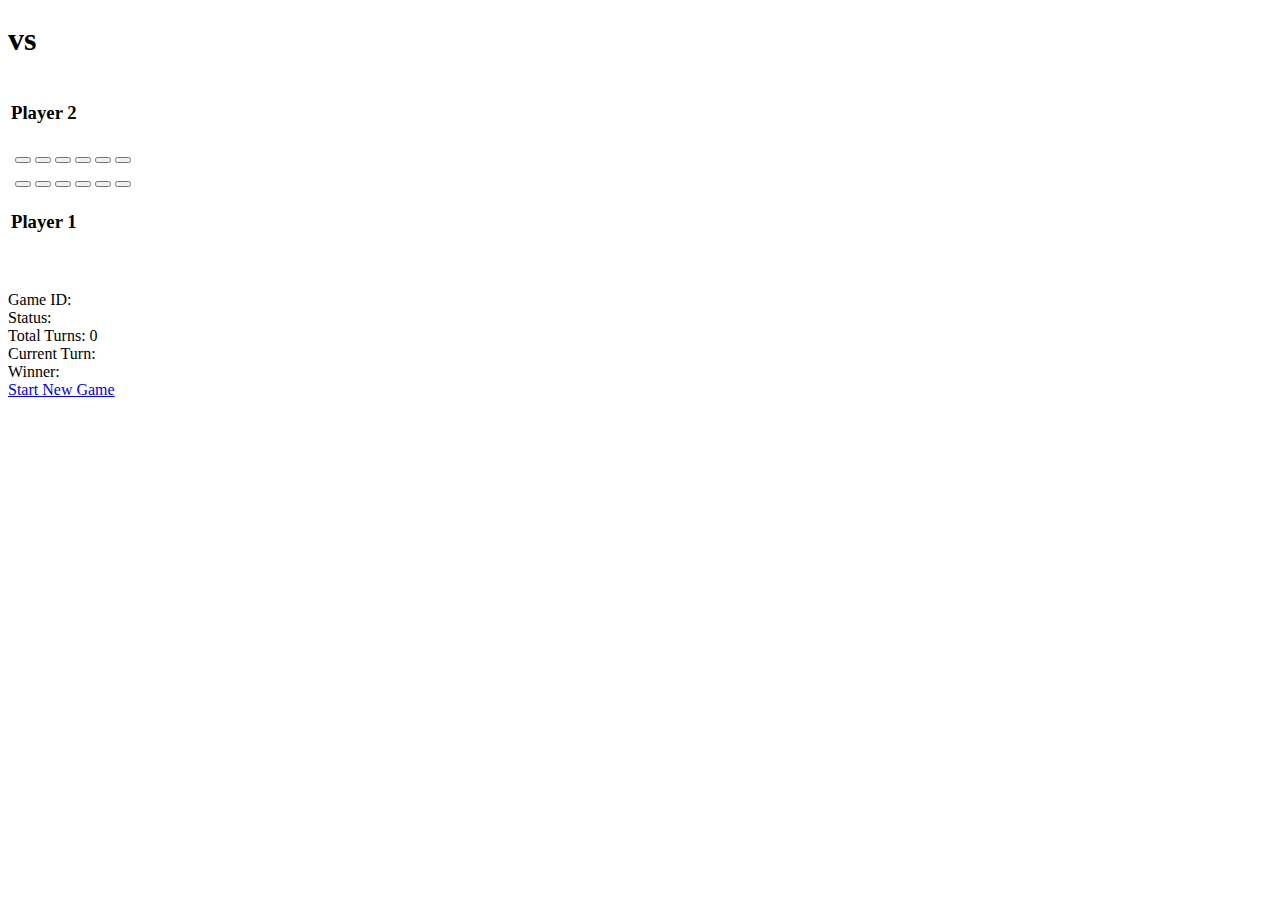
<file: src/main/resources/templates/play.html>
<!DOCTYPE html>
<html lang="en" xmlns:th="http://www.thymeleaf.org">
      <head>
          <meta charset="utf-8" />
          <link th:href = "@{/css/play.css}" rel="stylesheet">
          <script src="https://cdnjs.cloudflare.com/ajax/libs/jquery/3.6.0/jquery.min.js"></script>

          <link href="https://cdn.jsdelivr.net/npm/bootstrap@5.2.1/dist/css/bootstrap.min.css" rel="stylesheet" integrity="sha384-iYQeCzEYFbKjA/T2uDLTpkwGzCiq6soy8tYaI1GyVh/UjpbCx/TYkiZhlZB6+fzT" crossorigin="anonymous">
          <script src="https://cdn.jsdelivr.net/npm/bootstrap@5.2.1/dist/js/bootstrap.bundle.min.js" integrity="sha384-u1OknCvxWvY5kfmNBILK2hRnQC3Pr17a+RTT6rIHI7NnikvbZlHgTPOOmMi466C8" crossorigin="anonymous"></script>

          <script type="text/javascript" th:src="@{/script/play.js}"></script>
          <script data-th-inline="javascript">
               const gameData = [[${gameEntity}]];
               // const gamePlayData = [[${gamePlayEntity}]];
          </script>
          <title>Mancala Game</title>
      </head>
      <body>
          <div class="container">
              <header>
                  <h1 class="h4"
                      th:text="${gameEntity.getFirstPlayerEntity().playerName}"></h1>
                  <h1 class="h4">vs</h1>
                  <h1 class="h4"
                      th:text="${gameEntity.getSecondPlayerEntity().playerName}"></h1>
              </header>
              <div class="board-container" id="game-board">
                  <table class="board">
                      <tbody>
                      <tr class="player-row" id="player2-row">
                          <td colspan="8">
                              <h3 class="player-2" th:text="${gameEntity.getSecondPlayerEntity().playerName}">
                                  Player 2
                              </h3>
                          </td>
                      </tr>
                      <tr class="board-row">
                          <td class="store" id="pit-13" rowspan="3"
                              th:text="${gameEntity.getBoard().get(13).count()}">
                          </td>
                          <td>
                              <button class="house" id="pit-12"
                                      th:text="${gameEntity.getBoard().get(12).count()}"
                                      th:onclick="validateMove(12)">
                              </button>
                          </td>
                          <td>
                              <button class="house" id="pit-11"
                                      th:text="${gameEntity.getBoard().get(11).count()}"
                                      th:onclick="validateMove(11)">
                              </button>
                          </td>
                          <td>
                              <button class="house" id="pit-10"
                                      th:text="${gameEntity.getBoard().get(10).count()}"
                                      th:onclick="validateMove(10)">
                              </button>
                          </td>
                          <td>
                              <button class="house" id="pit-9"
                                      th:text="${gameEntity.getBoard().get(9).count()}"
                                      th:onclick="validateMove(9)">
                              </button>
                          </td>
                          <td>
                              <button class="house" id="pit-8"
                                      th:text="${gameEntity.getBoard().get(8).count()}"
                                      th:onclick="validateMove(8)">
                              </button>
                          </td>
                          <td>
                              <button class="house" id="pit-7"
                                      th:text="${gameEntity.getBoard().get(7).count()}"
                                      th:onclick="validateMove(7)">
                              </button>
                          </td>
                          <td class="store" id="pit-6" rowspan="3"
                              th:text="${gameEntity.getBoard().get(6).count()}">
                          </td>
                      </tr>
                      <tr class="blank-row">
                          <!--<td colspan="6"><hr /></td>-->
                      </tr>
                      <tr class="board-row">
                          <td>
                              <button class="house" id="pit-0"
                                      th:text="${gameEntity.getBoard().get(0).count()}"
                                      th:onclick="validateMove(0)">
                              </button>
                          </td>
                          <td>
                              <button class="house" id="pit-1"
                                      th:text="${gameEntity.getBoard().get(1).count()}"
                                      th:onclick="validateMove(1)">
                              </button>
                          </td>
                          <td>
                              <button class="house" id="pit-2"
                                      th:text="${gameEntity.getBoard().get(2).count()}"
                                      th:onclick="validateMove(2)">
                              </button>
                          </td>
                          <td>
                              <button class="house" id="pit-3"
                                      th:text="${gameEntity.getBoard().get(3).count()}"
                                      th:onclick="validateMove(3)">
                              </button>
                          </td>
                          <td>
                              <button class="house" id="pit-4"
                                      th:text="${gameEntity.getBoard().get(4).count()}"
                                      th:onclick="validateMove(4)">
                              </button>
                          </td>
                          <td>
                              <button class="house" id="pit-5"
                                      th:text="${gameEntity.getBoard().get(5).count()}"
                                      th:onclick="validateMove(5)">
                              </button>
                          </td>
                      </tr>
                      <tr class="player-row" id="player1-row">
                          <td colspan="8">
                              <h3 class="player-1" th:text="${gameEntity.getFirstPlayerEntity().playerName}">
                                  Player 1
                              </h3>
                          </td>
                      </tr>
                      </tbody>
                  </table>
              </div>
          </div>
          <br> <br>
          <div class="status">
              <label>Game ID: </label>
              <span id="game-id">
                  <span th:text="${gameEntity.getUuid().toString()}"></span>
              </span>
              <br>
              <label>Status: </label>
              <span id="game-status" th:text="${gameEntity.getStatus().toString()}" />
              <br>
              <label>Total Turns: </label>
              <span id="total-turn">0</span>
              <br>
              <label class="status-label">Current Turn: </label>
              <span id="player-turn">
                  <span th:text="${gameEntity.getFirstPlayerEntity().playerName.toString()}"/>
              </span>
              <br>
              <label class="winner-label hidden" id="winner">Winner: </label>
              <span id="winner-player">
              </span>

          </div>
          <div class="d-flex justify-content-center hidden" id="new-game">
              <a class="btn btn-primary" href="/" role="button">Start New Game</a>
          </div>
      </body>
</html>
</file>
